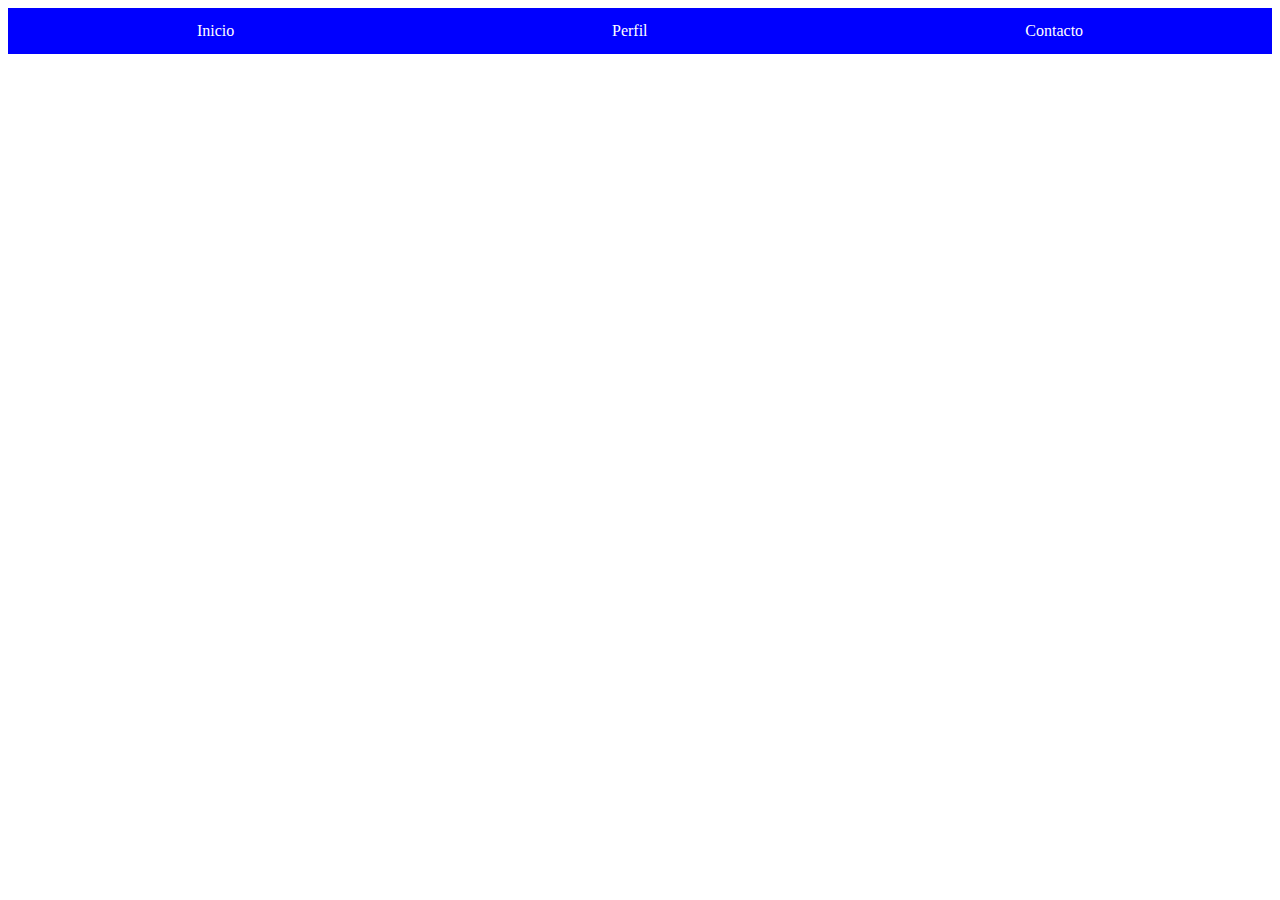
<file: Perfil.html>
<!DOCTYPE html>
<html>

<head>
    <meta charset="UTF-8">
    <title>Tarjeta de perfil</title>
    <link rel="stylesheet" href="perfil.css">

</head>

<body>

    <!--Barra de navegacion-->
    <nav class="navbar">
        <div class="menu-hamburger">
            <ul class="menu-list">
                <li><a href="inicio">Inicio</a></li>
                <li><a href="perfil">Perfil</a></li>
                <li><a href="#contacto">Contacto</a></li>
            </ul>
        </div>
    </nav>
    <div class="profile-card">
        <img src="imagen/icons8-invitado-masculino-94.png" alt="Foto de perfil" class="profile-image">
        <h2 class="profile-name"> Emanuel Martinez</h2>
        <p class="profile-description">Fronted Developer</p>

    </div>

</body>

</html>
</file>
<file: perfil.css>
.navbar{
    background-color: blue;
    overflow: hidden;

}
.navbar ul{
    list-style-type: none;
    margin:0;
    padding: 0;
    display: flex;
    justify-content: space-around;

}
.navbar li{
    display: inline-block;
}
.navbar a{
    display: block;
    color:#FFFF;
    text-align: center;
    padding: 14px 20px;
    text-decoration: none;
}
.navbar a:hover{
    background-color: wheat;
}




















































/*Imagen de perfil*/
.profile-image{
    width: 100px;
    height: 100px;
    border: 2px solid white;
    border-radius: 50px;
    margin-bottom: 30px;
}
/*Nombre*/
profile-name{
    font-size: 1.5em;
}
.profile-description{
    font-size: 1em;
    color:#0f0
}

.profile-card{
    display: inline-block;
    margin: 40px;
    padding: 30px;
    box-shadow: 0px 4px 8px rgba(0,0,0,0.1) ;
    text-align: center;
    
    /*animacion de aparicion*/
    opacity: 0;
    transform: translate(20px);
    animation: fadeIn 1s ease-in-out forwards;

    /*efecto*/
    transition: transform 0.3s, box-shadow 0.3s;
}
.profile-card::hover{
     transform: translateY(-10px);
     box-shadow: 0px 8px 10px rgba(0,0,0,0.3);
}
@keyframes fadeIn{
     from{
        opacity: 0;
        transform: translate(20px);
     }to{
        opacity: 1;
        transform: translate(0);

     }

}
</file>
